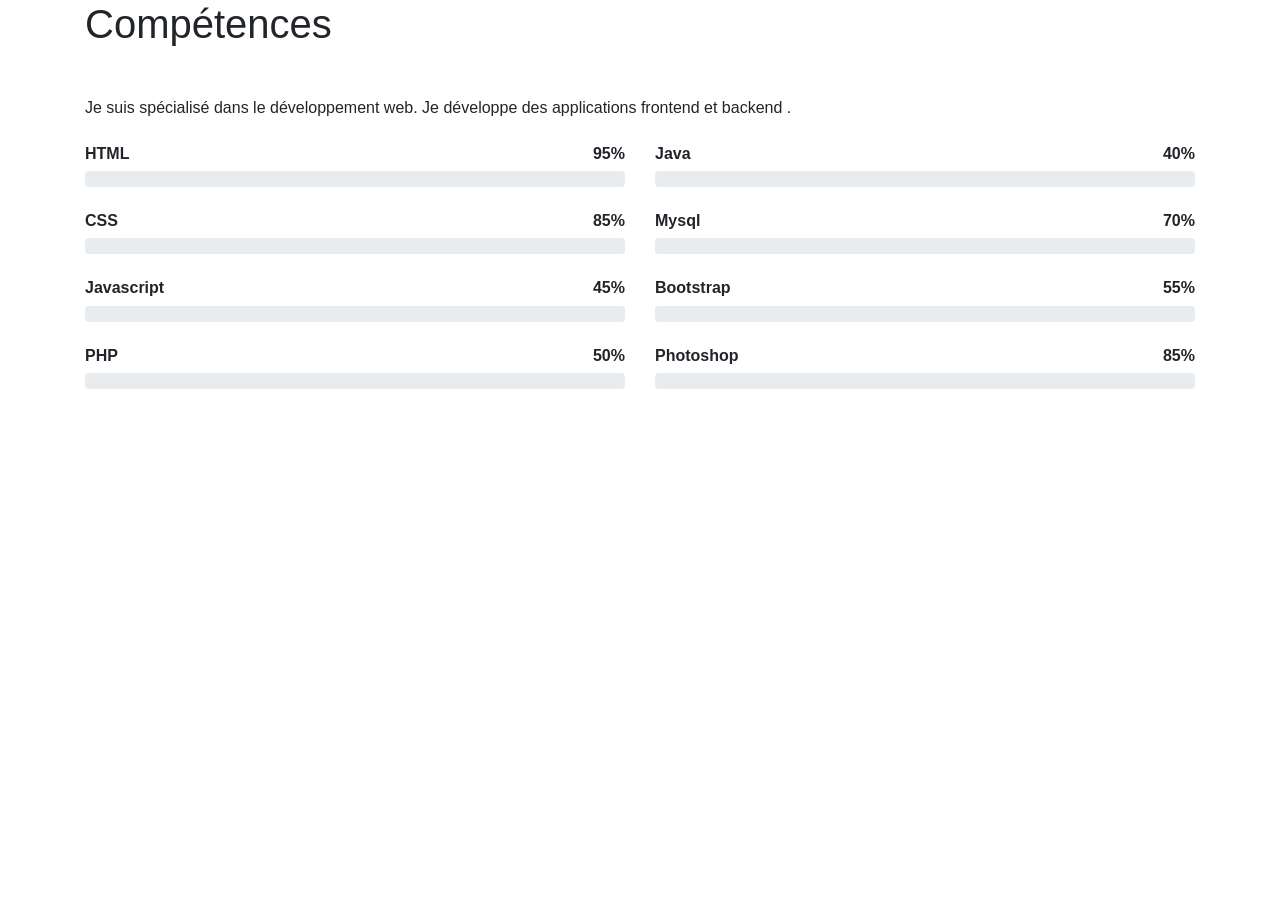
<file: js/skill.html>
<!DOCTYPE html>
<html lang="en">

<head>
    <meta charset="UTF-8">
    <meta http-equiv="X-UA-Compatible" content="IE=edge">
    <meta name="viewport" content="width=device-width, initial-scale=1.0">
    <title>Document</title>
    <link rel="stylesheet" href="/css/bootstrap.min.css">
    <script src="skill.js"></script>
</head>

<body>
    <div class="container-xxl py-6 pb-5" id="skill">
        <div class="container">
            <div class="row g-5">
                <div class="col-lg-12 wow fadeInUp" data-wow-delay="0.1s">
                    <h1 class="display-5 mb-5">Compétences</h1>
                    <p class="mb-4">Je suis spécialisé dans le développement web. Je développe des applications
                        frontend et backend .</p>
                    <div class="row align-items-center">
                        <div class="col-md-6">
                            <div class="skill mb-4">
                                <div class="d-flex justify-content-between">
                                    <h6 class="font-weight-bold">HTML</h6>
                                    <h6 class="font-weight-bold">95%</h6>
                                </div>
                                <div class="progress">
                                    <div class="progress-bar bg-primary" role="progressbar" aria-valuenow="95"
                                        aria-valuemin="0" aria-valuemax="100"></div>
                                </div>
                            </div>
                            <div class="skill mb-4">
                                <div class="d-flex justify-content-between">
                                    <h6 class="font-weight-bold">CSS</h6>
                                    <h6 class="font-weight-bold">85%</h6>
                                </div>
                                <div class="progress">
                                    <div class="progress-bar bg-warning" role="progressbar" aria-valuenow="85"
                                        aria-valuemin="0" aria-valuemax="100"></div>
                                </div>
                            </div>
                            <div class="skill mb-4">
                                <div class="d-flex justify-content-between">
                                    <h6 class="font-weight-bold">Javascript</h6>
                                    <h6 class="font-weight-bold">45%</h6>
                                </div>
                                <div class="progress">
                                    <div class="progress-bar bg-danger" role="progressbar" aria-valuenow="45"
                                        aria-valuemin="0" aria-valuemax="100"></div>
                                </div>
                            </div>
                            <div class="skill mb-4">
                                <div class="d-flex justify-content-between">
                                    <h6 class="font-weight-bold">PHP</h6>
                                    <h6 class="font-weight-bold">50%</h6>
                                </div>
                                <div class="progress">
                                    <div class="progress-bar bg-danger" role="progressbar" aria-valuenow="50"
                                        aria-valuemin="0" aria-valuemax="100"></div>
                                </div>
                            </div>
                        </div>
                        <div class="col-md-6">

                            <div class="skill mb-4">
                                <div class="d-flex justify-content-between">
                                    <h6 class="font-weight-bold">Java</h6>
                                    <h6 class="font-weight-bold">40%</h6>
                                </div>
                                <div class="progress">
                                    <div class="progress-bar bg-warning" role="progressbar" aria-valuenow="40"
                                        aria-valuemin="0" aria-valuemax="100"></div>
                                </div>
                            </div>
                            <div class="skill mb-4">
                                <div class="d-flex justify-content-between">
                                    <h6 class="font-weight-bold">Mysql</h6>
                                    <h6 class="font-weight-bold">70%</h6>
                                </div>
                                <div class="progress">
                                    <div class="progress-bar bg-info" role="progressbar" aria-valuenow="70"
                                        aria-valuemin="0" aria-valuemax="100"></div>
                                </div>
                            </div>
                            <div class="skill mb-4">
                                <div class="d-flex justify-content-between">
                                    <h6 class="font-weight-bold">Bootstrap</h6>
                                    <h6 class="font-weight-bold">55%</h6>
                                </div>
                                <div class="progress">
                                    <div class="progress-bar bg-dark" role="progressbar" aria-valuenow="55"
                                        aria-valuemin="0" aria-valuemax="100"></div>
                                </div>
                            </div>
                            <div class="skill mb-4">
                                <div class="d-flex justify-content-between">
                                    <h6 class="font-weight-bold">Photoshop</h6>
                                    <h6 class="font-weight-bold">85%</h6>
                                </div>
                                <div class="progress">
                                    <div class="progress-bar bg-info" role="progressbar" aria-valuenow="85"
                                        aria-valuemin="0" aria-valuemax="100"></div>
                                </div>
                            </div>
                        </div>
                    </div>
                </div>

            </div>
        </div>
    </div>
    
</body>

</html>
</file>
